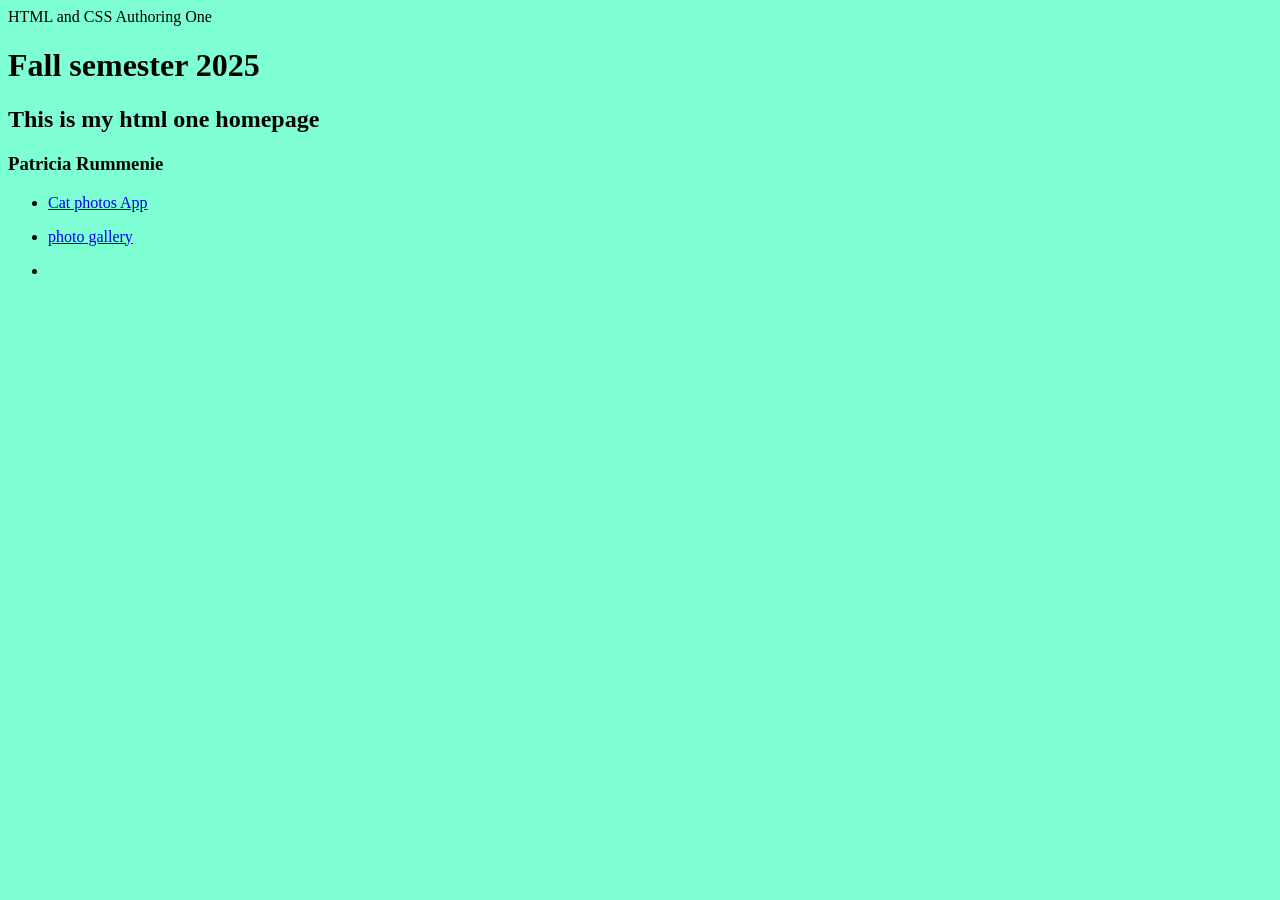
<file: index.html>
<html lang="en">
 <style> body{ font-family: cursive;
 background-color: aquamarine;
} {</style> <head>HTML  and CSS Authoring One</head>
  <body><h1> Fall semester 2025</h1>
  <h2> This is my html one homepage </h2>
  <h3> Patricia Rummenie</h3>
  <ul><li><a href="catphotos/catphotos.html"> Cat photos App</a></li></ul>
    <ul><li><a href="gallery/index.html"> photo gallery</a></li></ul>
       <ul><li><a href="tributepage/index.html> tribute page!</a></li></ul>
  </body> 
  </html>
</file>
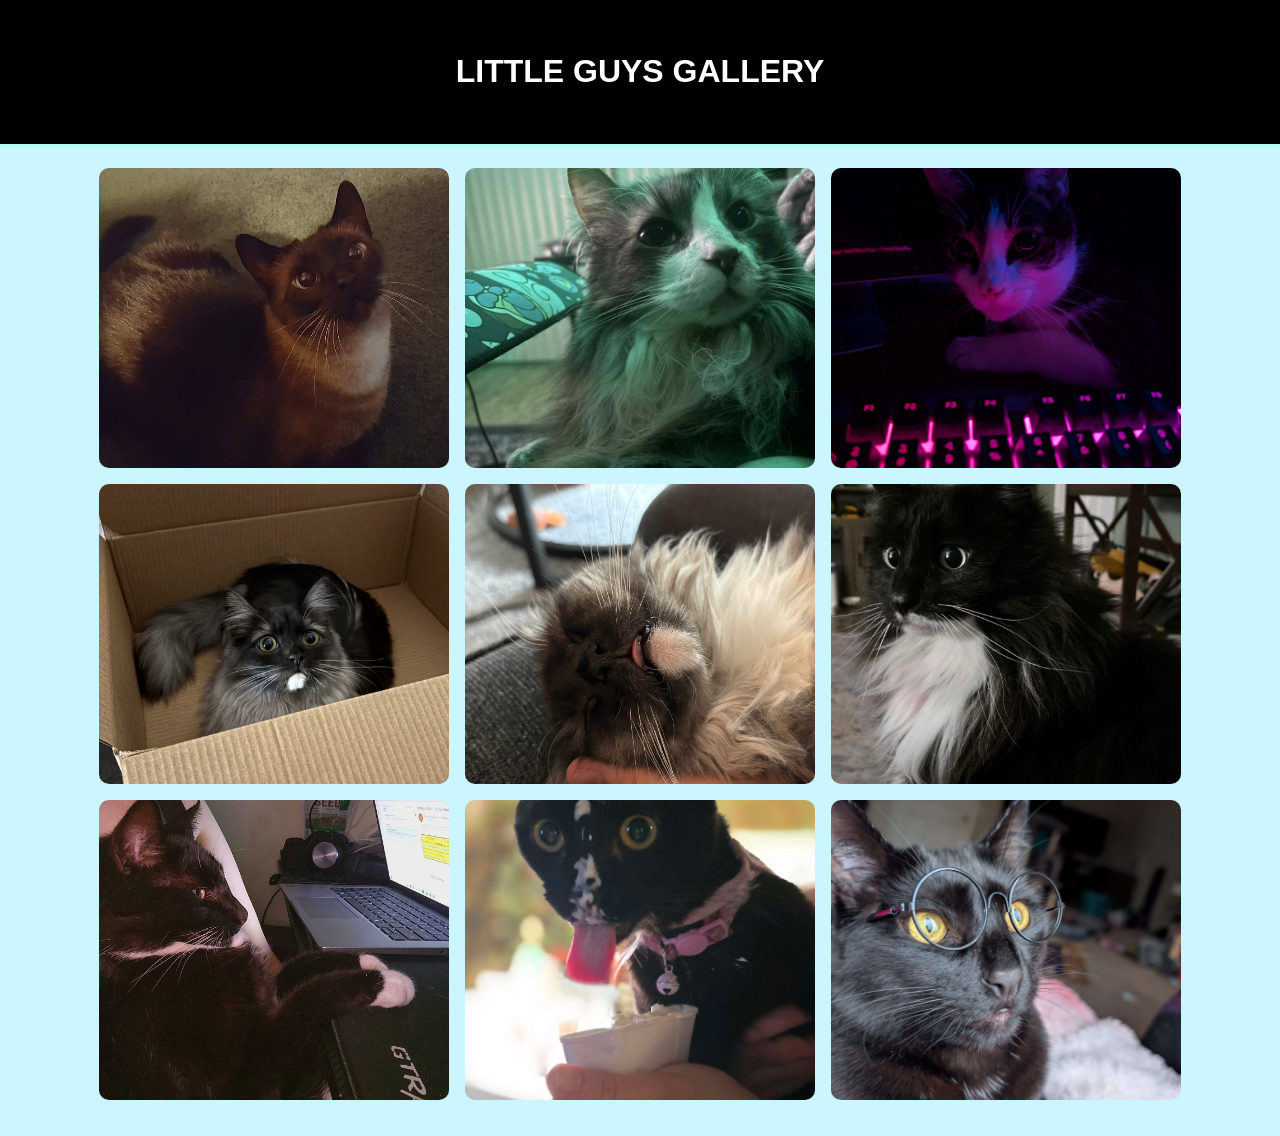
<file: gallery/index.html>
<!<!DOCTYPE html>
<html lang="en">
  <head>
    <meta charset="utf-8">
    <meta name="viewport" content="width=device-width, initial-scale=1.0">
    <title>Photo Gallery</title>
    <link rel="stylesheet" href="style/styles.css">
  </head>
  <body>
    <header class="header">
      <h1>Little guys gallery
    </header>
    <div class="gallery">
      
           <img src="images/1.jpg" alt="closed eye cat"> 
      <img src="images/2.jpg" alt="upside down cat">
      <img src="images/3.jpg" alt="green eyed cat">
      <img src="images/4.jpg" alt="cat under covers">
      <img src="images/5.jpg" alt="white kitten with blue eyes">
      <img src="images/6.jpg" alt="twin tabby kittens">
      <img src="images/7.jpg" alt="kitten under rug with brown eyes">
      <img src="images/8.jpg" alt="orange tabby kitten">
      <img src="images/9.jpg" alt="black and white kittens">
</file>
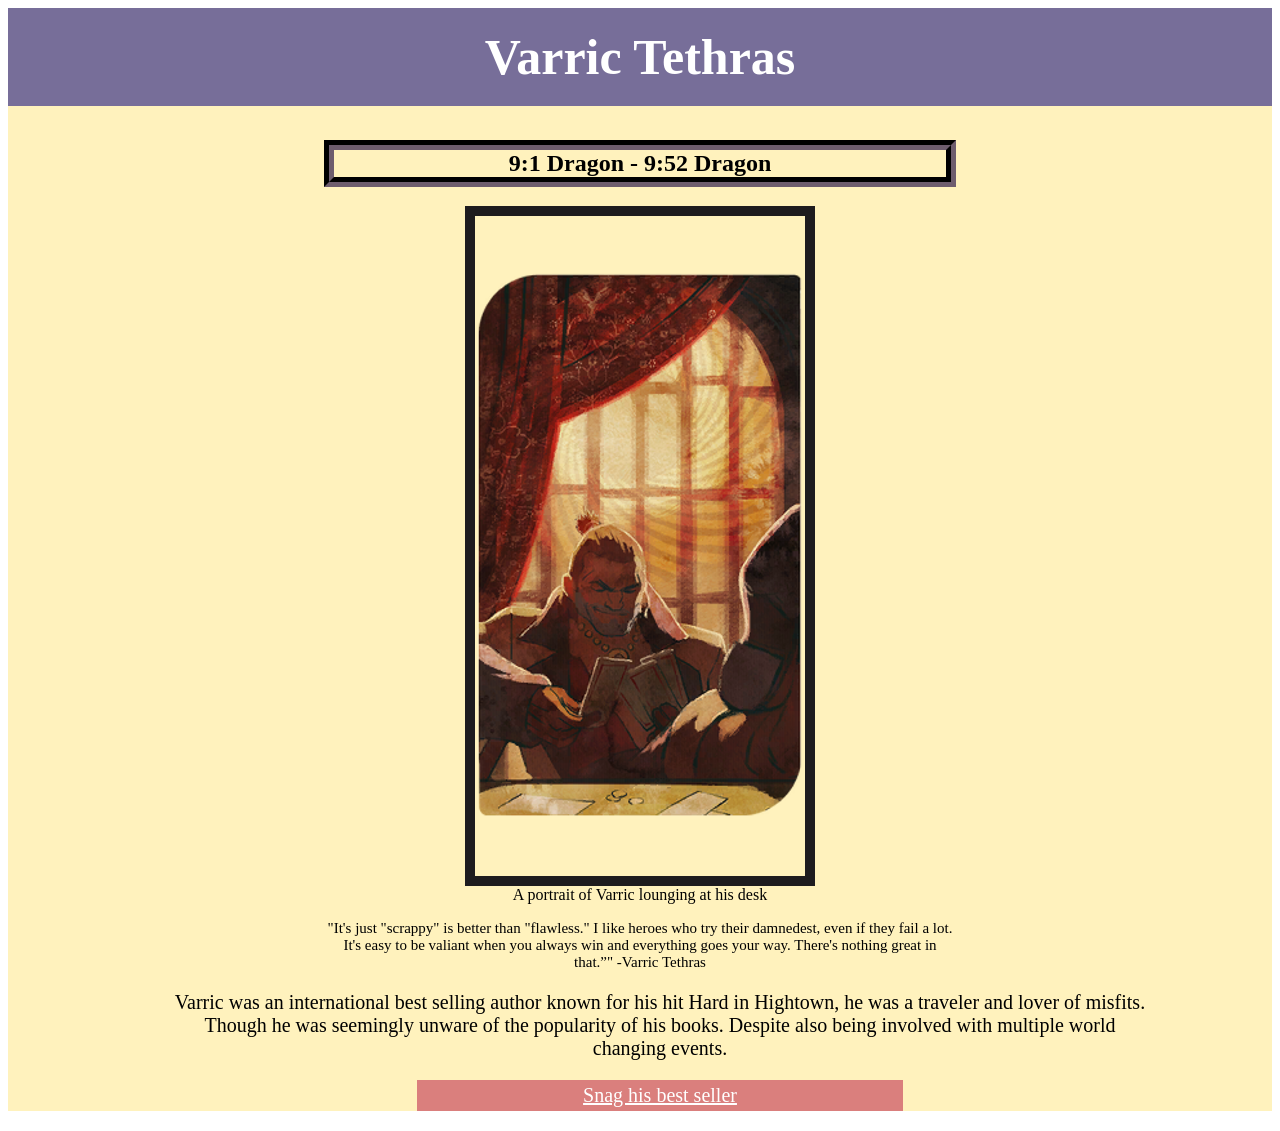
<file: tributepage/index.html>
<body>
<main id="main">    <div id="title">
      <h1> Varric Tethras </h1> 
      <h2> 9:1 Dragon - 9:52 Dragon </h2>
        <figure id="img-div">
      <img id="image" src="images/varric.png" alt="Varric Tethas">
      <figcaption id="img-caption">A portrait of Varric lounging at his desk<em></em></figcaption>
    </figure>
      <p> "It's just "scrappy" is better than "flawless." I like heroes who try their damnedest, even if they fail a lot. It's easy to be valiant when you always win and everything goes your way. There's nothing great in that.”" -Varric Tethras  </p>
    </div>
  
    <ul id="tribute-info">
     <p>  Varric was an international best selling author known for his hit Hard in Hightown, he was a traveler and lover of misfits. Though he was seemingly unware of the popularity of his books. 
Despite also being involved with multiple world changing events.<p>
    <a id="tribute-link" href="https://www.penguinrandomhouse.com/books/564053/dragon-age-hard-in-hightown-by-written-by-varric-tethras-with-help-from-mary-kirby-illustrated-by-stefano-martino-andres-ponce-german-ponce-and-alvaro-sarraseca/" target="_blank"> Snag his best seller
  </div>
</body>
<link rel="stylesheet" href="style/styles.css">
</file>
<file: gallery/style/styles.css>
* {
  box-sizing: border-box;
}

body {
  margin: 0;
  font-family: Arial, Helvetica, sans-serif;
  background: #cbf5ff;
}

.header {
  text-align: center;
  text-transform: uppercase;
  padding: 32px;
  background-color: #000000;
  color: #fff;
  border-bottom: 4px solid #b2fcf2;
}

.gallery {
  display: flex;
  flex-direction: row;
  flex-wrap: wrap;
  justify-content: center;
  align-items: center;
  gap: 16px;
  max-width: 1400px;
  margin: 0 auto;
  padding: 20px 10px;
}

.gallery img {
  width: 100%;
  max-width: 350px;
  height: 300px;
  object-fit: cover;
  border-radius: 10px;
}

.gallery::after {
  content: "";
  width: 350px;
}
</file>
<file: tributepage/style/styles.css>
#main {
  background-color: #FFF2BD;
  font-family: Trebuchet MS;
}
#title h1{
  background-color: rgb(119, 110, 153);
  text-align: center;
  padding: 20px;
  color: white;
  font-size: 50px;
}
#title h2{ 
  text-align: center;
  border: groove 10px rgb(26, 22, 26);
  margin-left: 25%;
  margin-right: 25%;
}
#title p{
  text-align: center;
  margin-left: 25%;
  margin-right: 25%;
  font-size: 15px;
}

#image {
  display: block;
  max-width: 100%; 
  height: auto;
  border: 10px solid rgb(30, 28, 30);
  margin-left: auto;
  margin-right: auto;
}
#img-caption {
  text-align: center;
}
#tribute-info {
  font-size: 20px;
  text-align: center;
  margin-left: 10%;
  margin-right: 10%;
  }
#tribute-link{
  display: block;
  background-color: rgb(218, 127, 125);
  padding: 4px;
  color: white;
  text-align: center;
  margin-left: 25%;
  margin-right: 25%;
}
</file>
